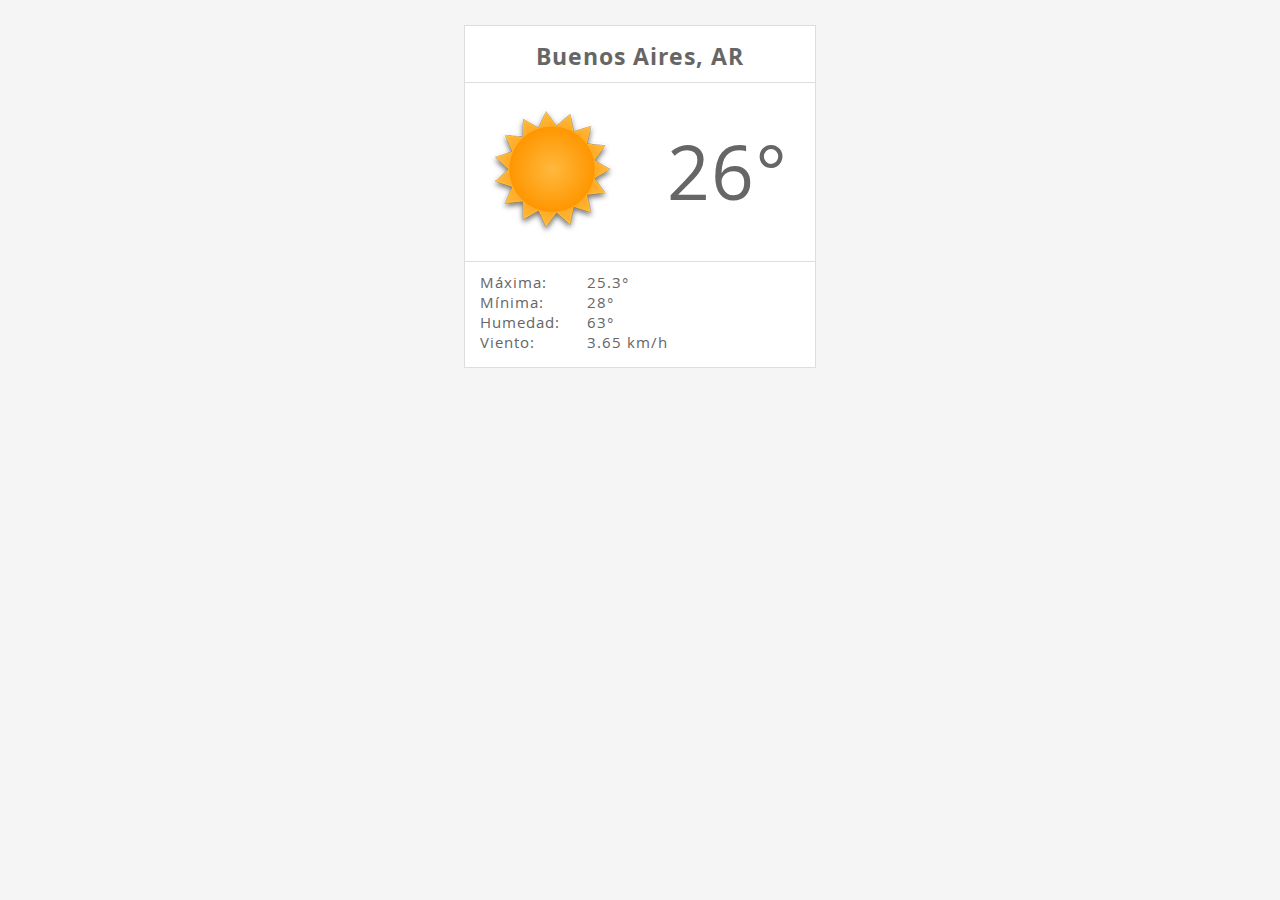
<file: index.html>
<!DOCTYPE html>
<html lang="en">
<head>
	<meta charset="UTF-8">
	<title>Weather app</title>
	<link rel="stylesheet" href="css/pure-min.css">
	<link rel="stylesheet" href="css/fonts.css">
	<link rel="stylesheet" href="css/layout.css">
	<link rel="stylesheet" href="css/current-weather.css">
</head>
<body>

	<div class="current-weather">
		<div class="pure-g">
			<div class="pure-u-1">
				<span class="current-weather__place">
					<span class="current-weather__place-city">Buenos Aires</span>,
					<span class="current-weather__place-country">AR</span>
				</span>
			</div>
			<div class="pure-u-1">
				<div class="current-weather__temp-wrapper">
					<div class="pure-g">
						<div class="pure-u-1-2">
							<div class="current-weather__image sunny"></div>
						</div>
						<div class="pure-u-1-2">
							<span class="current-weather__temp">
								<span class="current-weather__temp-value">26</span>°
							</span>
						</div>
					</div>
				</div>
			</div>
			<div class="pure-u-1">
				<div class="current-weather__conditions-wrapper">
					<div class="pure-g">
						<div class="pure-u-1-3">Máxima:</div>
						<div class="pure-u-2-3">
							<span class="current-weather__temp-min">
								<span class="current-weather__temp-min-value">25.3</span>°
							</span>
						</div>
						<div class="pure-u-1-3">Mínima:</div>
						<div class="pure-u-2-3">
							<span class="current-weather__temp-max">
								<span class="current-weather__temp-max-value">28</span>°
							</span>
						</div>
						<div class="pure-u-1-3">Humedad:</div>
						<div class="pure-u-2-3">
							<span class="current-weather__humidity">63</span>°
						</div>
						<div class="pure-u-1-3">Viento:</div>
						<div class="pure-u-2-3">
							<span class="current-weather__wind">3.65</span> km/h
						</div>
					</div>
				</div>
			</div>
		</div>
	</div>

	<!-- <script src="js/jquery-2.1.3.min.js"></script> -->
	<!-- <script src="js/app.js"></script> -->
</body>
</html>
</file>
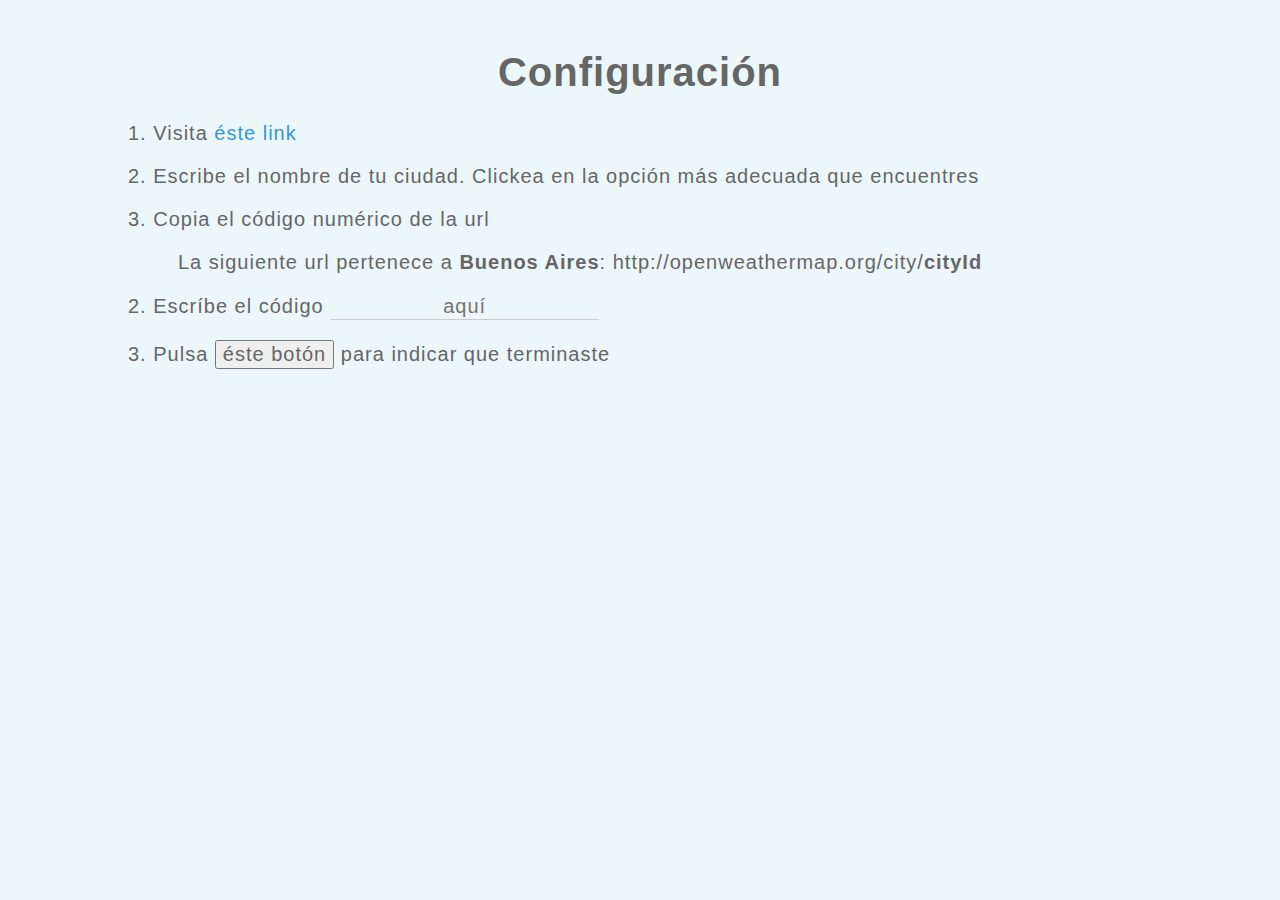
<file: chrome-extension/talus.html>
<!DOCTYPE html>
<html lang="en">
<head>
	<link rel="icon" type="image/png" href="img/16.png" />
	<meta charset="UTF-8">
	<title>talus by @durancristhian</title>
	<link rel="stylesheet" href="css/01-vendor/normalize.css">
	<link rel="stylesheet" href="css/01-vendor/animate.css">
	<link rel="stylesheet" href="css/02-base/fonts.css">
	<link rel="stylesheet" href="css/02-base/layout.css">
	<link rel="stylesheet" href="css/03-app/configuration.css">
	<link rel="stylesheet" href="css/03-app/app.css">
	<link rel="stylesheet" href="css/03-app/error.css">
</head>
<body>

	<div class="configuration">
		<h1>Configuración</h1>
		<div class="with-city-id">
			<p>Código de ciudad actual: <strong id="current-city-id"></strong></p>
			<button id="delete-current-city-id">Borrar</button>
		</div>
		<div class="without-city-id">
			<p>1. Visita <a href="http://openweathermap.org/find?q=" target="_blank">éste link</a></p>
			<p>2. Escribe el nombre de tu ciudad. Clickea en la opción más adecuada que encuentres</p>
			<p>3. Copia el código numérico de la url</p>
			<p class="example">La siguiente url pertenece a <strong>Buenos Aires</strong>: http://openweathermap.org/city/<strong>cityId</strong></p>
			<p>2. Escríbe el código <input type="text" placeholder="aquí"></p>
			<p>3. Pulsa <button>éste botón</button> para indicar que terminaste</p>
		</div>
	</div>

	<div class="app">
		<div class="place wow fadeInDown" data-wow-duration=".25s" data-wow-delay="0"></div>
		<div class="boxes-container">
			<div class="box today wow fadeInDown" data-wow-duration=".25s" data-wow-delay=".15s">
				<div class="box__title">Hoy</div>
				<div class="box__image"></div>
				<div class="box__content"></div>
			</div>
		</div>
		<div class="boxes-container">
			<div class="box wow fadeInDown" data-wow-duration=".25s" data-wow-delay=".4s">
				<div class="box__title"></div>
				<div class="box__image"></div>
				<div class="box__content"></div>
			</div>
			<div class="box wow fadeInDown" data-wow-duration=".25s" data-wow-delay=".65s">
				<div class="box__title"></div>
				<div class="box__image"></div>
				<div class="box__content"></div>
			</div>
			<div class="box wow fadeInDown" data-wow-duration=".25s" data-wow-delay=".9s">
				<div class="box__title"></div>
				<div class="box__image"></div>
				<div class="box__content"></div>
			</div>
			<div class="box wow fadeInDown" data-wow-duration=".25s" data-wow-delay="1.15s">
				<div class="box__title"></div>
				<div class="box__image"></div>
				<div class="box__content"></div>
			</div>
			<div class="box wow fadeInDown" data-wow-duration=".25s" data-wow-delay="1.4s">
				<div class="box__title"></div>
				<div class="box__image"></div>
				<div class="box__content"></div>
			</div>
			<div class="box wow fadeInDown" data-wow-duration=".25s" data-wow-delay="1.65s">
				<div class="box__title"></div>
				<div class="box__image"></div>
				<div class="box__content"></div>
			</div>
		</div>
		<div class="links wow fadeInDown" data-wow-duration=".25s" data-wow-delay="1.9s">
			<a href="#" id="show-configuration">Configuración</a>
		</div>
	</div>

	<div class="error">Ha ocurrido un error.</div>

	<script src="js/vendor/jquery-2.1.3.min.js"></script>
	<script src="js/vendor/wow.min.js"></script>
	<script src="js/app.js"></script>
</body>
</html>
</file>
<file: css/fonts.css>
@font-face {
	font-family: 'open-sans';
	src: url('../open-sans/open-sans-regular.ttf') format('truetype');
	font-weight: normal;
	font-style: normal;
}

@font-face {
	font-family: 'open-sans';
	src: url('../open-sans/open-sans-italic.ttf') format('truetype');
	font-weight: normal;
	font-style: italic;
}

@font-face {
	font-family: 'open-sans';
	src: url('../open-sans/open-sans-bold.ttf') format('truetype');
	font-weight: bold;
	font-style: normal;
}

@font-face {
	font-family: 'open-sans';
	src: url('../open-sans/open-sans-bold-italic.ttf') format('truetype');
	font-weight: bold;
	font-style: italic;
}
</file>
<file: css/layout.css>
html, button, input, select, textarea, .pure-g [class *= "pure-u"] {
	font-family: "open-sans", sans-serif;
	letter-spacing: 1px;
}

body {
	background: #f5f5f5;
	color: #666;
	font-size: 15px;
	padding: 25px;
}
</file>
<file: css/current-weather.css>
/* Main box */
.current-weather {
	background: #fff;
	border: 1px solid #ddd;
	margin: 0 auto;
	padding: 15px 0;
	width: 350px;
}

/* Title */
.current-weather__place {
	display: block;
	font-size: 1.5em;
	font-weight: bold;
	padding: 0 15px;
	text-align: center;
}

/* Image + Temp value */
.current-weather__temp-wrapper {
	border-bottom: 1px solid #ddd;
	border-top: 1px solid #ddd;
	margin: 10px 0;
	padding: 25px 0;
}

.current-weather__temp-wrapper .current-weather__image {
	height: 128px;
	margin: 0 auto;
	width: 128px;
}

.current-weather__temp-wrapper .current-weather__image.sunny {
	background: url(../img/weather/tick_weather_032.png);
}

.current-weather__temp-wrapper .current-weather__temp {
	display: block;
	font-size: 5em;
	line-height: 128px;
	text-align: center;
}

/* Weather conditions */
.current-weather__conditions-wrapper {
	padding: 0 15px;
}
</file>
<file: chrome-extension/css/02-base/fonts.css>
@font-face {
	font-family: 'open-sans';
	src: url('../../open-sans/open-sans-regular.ttf') format('truetype');
	font-weight: normal;
	font-style: normal;
}

@font-face {
	font-family: 'open-sans';
	src: url('../../open-sans/open-sans-italic.ttf') format('truetype');
	font-weight: normal;
	font-style: italic;
}

@font-face {
	font-family: 'open-sans';
	src: url('../../open-sans/open-sans-bold.ttf') format('truetype');
	font-weight: bold;
	font-style: normal;
}

@font-face {
	font-family: 'open-sans';
	src: url('../../open-sans/open-sans-bold-italic.ttf') format('truetype');
	font-weight: bold;
	font-style: italic;
}
</file>
<file: chrome-extension/css/02-base/layout.css>
* {
	-webkit-box-sizing: border-box;
	box-sizing: border-box;
}

html, body, button, input, select, textarea, .pure-g [class *= "pure-u"] {
	font-family: "raleway", sans-serif;
	letter-spacing: 1px;
}

body {
	background: #EBF7F8;
	color: #666;
	font-size: 20px;
}

a {
	text-decoration: none;
}
</file>
<file: chrome-extension/css/03-app/configuration.css>
.configuration {
	display: none;
	margin: 50px 10% 0;
}

.configuration a {
	color: #3498db;
}

.configuration h1 {
	text-align: center;
}

.configuration input {
	background: none;
	border: 0;
	border-bottom: 1px solid #ccc;
	outline: none;
	text-align: center;
}

.configuration .example {
	padding-left: 50px;
}

.configuration .with-city-id, .configuration .without-city-id {
	display: none;
}
</file>
<file: chrome-extension/css/03-app/app.css>
.app {
	display: none;
}

.app .box {
	display: inline-block;
	font-size: 20px;
	margin-right: 50px;
	vertical-align: middle;
	visibility: hidden;
}

.app .box:last-child {
	margin-right: 0;
}

.app .box.today {
	margin-bottom: 80px;
}

.app .box * {
	line-height: 1em;
}

.app .boxes-container {
	font-size: 0;
	text-align: center;
}

.app .box__content {
	font-size: 1.5em;
	font-weight: bold;
}

.app .box__image img {
	display: block;
	margin: 5px auto;
}

.app .links {
	margin-top: 80px;
	text-align: center;
	visibility: hidden;
}

.app .links a {
	color: #aaa;
	font-size: .75em;
}

.app .place {
	font-size: 1.5em;
	font-weight: bold;
	margin: 50px 0 75px;
	text-align: center;
	visibility: hidden;
}
</file>
<file: chrome-extension/css/03-app/error.css>
.error {
	display: none;
	margin-top: 100px;
	text-align: center;
}
</file>
